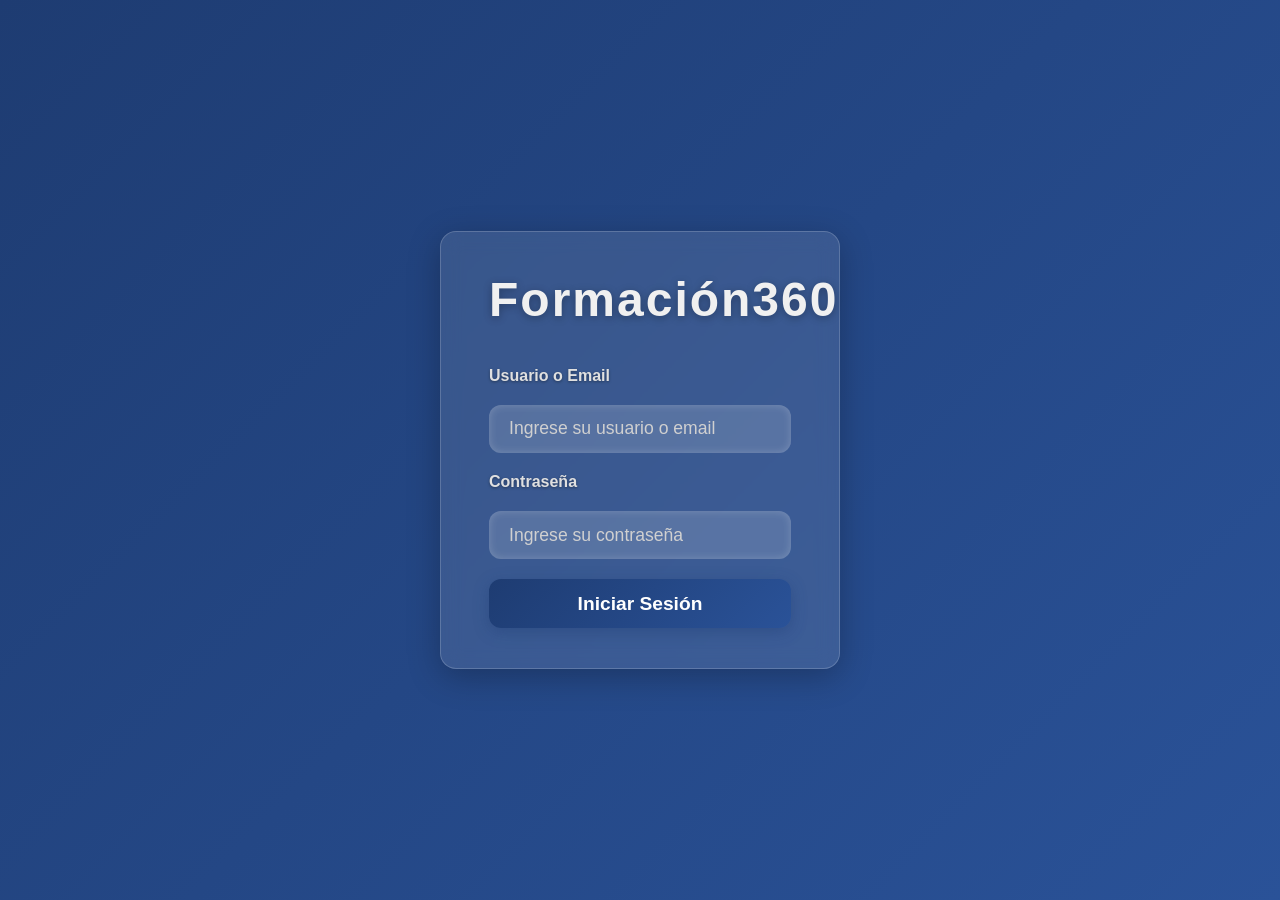
<file: index.html>
<!DOCTYPE html>
<html lang="es">
<head>
    <meta charset="UTF-8" />
    <meta name="viewport" content="width=device-width, initial-scale=1" />
    <title>Formación360 - Login</title>
    <link rel="stylesheet" href="styles.css" />
</head>
<body>
    <main class="login-container">
        <div class="login-box">
            <h1 class="logo">Formación360</h1>
            <form action="dashboard.html" method="get" class="login-form">
                <label for="username" class="input-label">Usuario o Email</label>
                <input type="text" id="username" name="username" placeholder="Ingrese su usuario o email" required />
                <label for="password" class="input-label">Contraseña</label>
                <input type="password" id="password" name="password" placeholder="Ingrese su contraseña" required />
                <button type="submit" class="btn-login">Iniciar Sesión</button>
            </form>
        </div>
    </main>
</body>
</html>
</file>
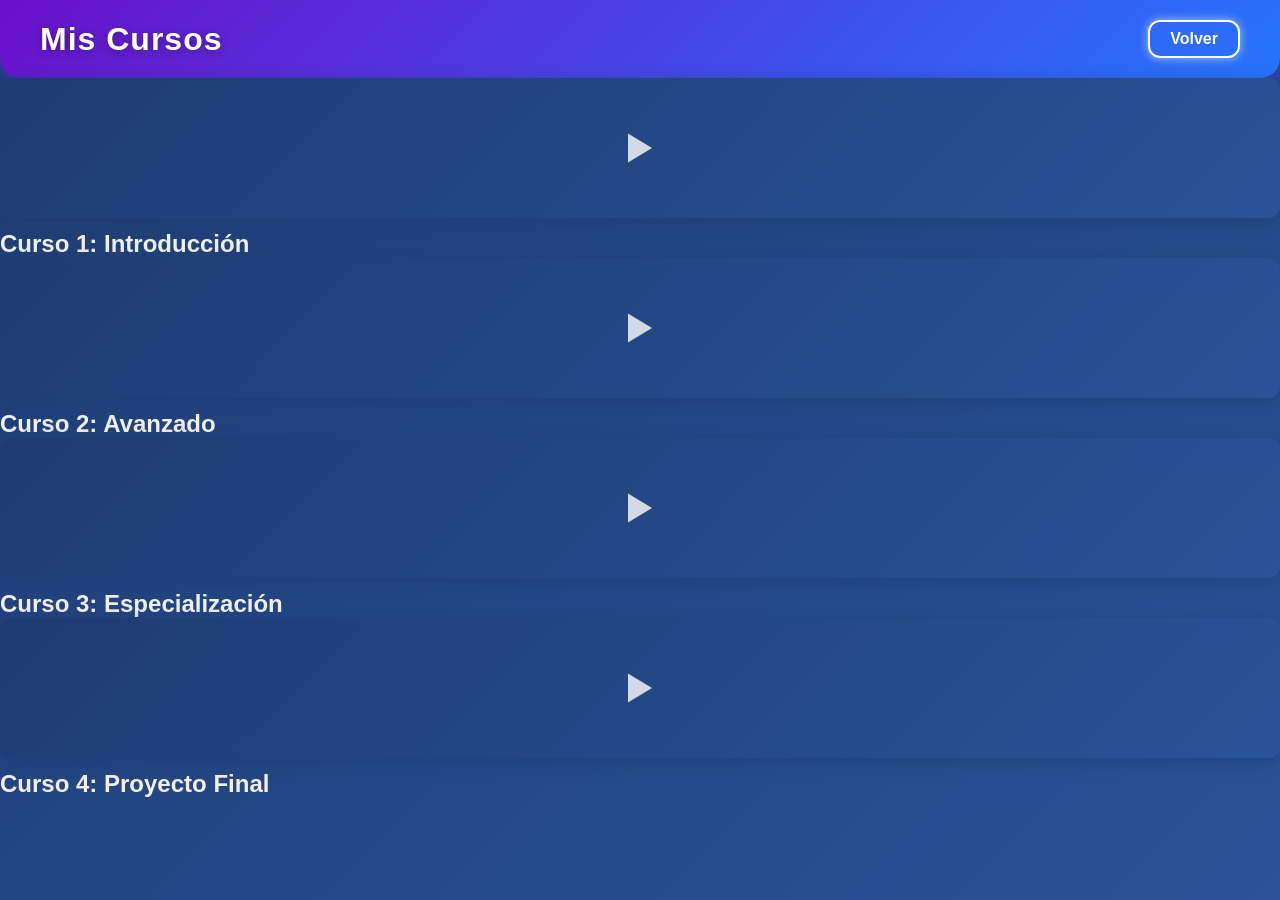
<file: cursos.html>
<!DOCTYPE html>
<html lang="es">
<head>
  <meta charset="UTF-8" />
  <meta name="viewport" content="width=device-width, initial-scale=1" />
  <title>Formación360 - Mis Cursos</title>
  <link rel="stylesheet" href="styles.css" />
</head>
<body>
  <header class="dashboard-header">
    <h1>Mis Cursos</h1>
    <a href="dashboard.html" class="btn-logout" aria-label="Volver al Dashboard">Volver</a>
  </header>
  <main class="cursos-main">
    <section class="cursos-section">
      <div class="curso-box">
        <div class="video-thumbnail" aria-label="Curso 1: Introducción"></div>
        <h2>Curso 1: Introducción</h2>
      </div>
      <div class="curso-box">
        <div class="video-thumbnail" aria-label="Curso 2: Avanzado"></div>
        <h2>Curso 2: Avanzado</h2>
      </div>
      <div class="curso-box">
        <div class="video-thumbnail" aria-label="Curso 3: Especialización"></div>
        <h2>Curso 3: Especialización</h2>
      </div>
      <div class="curso-box">
        <div class="video-thumbnail" aria-label="Curso 4: Proyecto Final"></div>
        <h2>Curso 4: Proyecto Final</h2>
      </div>
    </section>
  </main>

  <style>
    .video-thumbnail {
      width: 100%;
      height: 140px;
      background: linear-gradient(135deg, #1e3c72, #2a5298);
      border-radius: 12px;
      box-shadow: 0 4px 15px rgba(30, 60, 114, 0.6);
      margin-bottom: 0.75rem;
      position: relative;
      overflow: hidden;
    }

    .video-thumbnail::before {
      content: "";
      position: absolute;
      top: 50%;
      left: 50%;
      width: 48px;
      height: 48px;
      background: rgba(255, 255, 255, 0.8);
      clip-path: polygon(25% 20%, 75% 50%, 25% 80%);
      transform: translate(-50%, -50%);
      transition: background 0.3s ease;
    }

    .video-thumbnail:hover::before {
      background: rgba(255, 255, 255, 1);
      cursor: pointer;
    }
  </style>
</body>
</html>
</file>
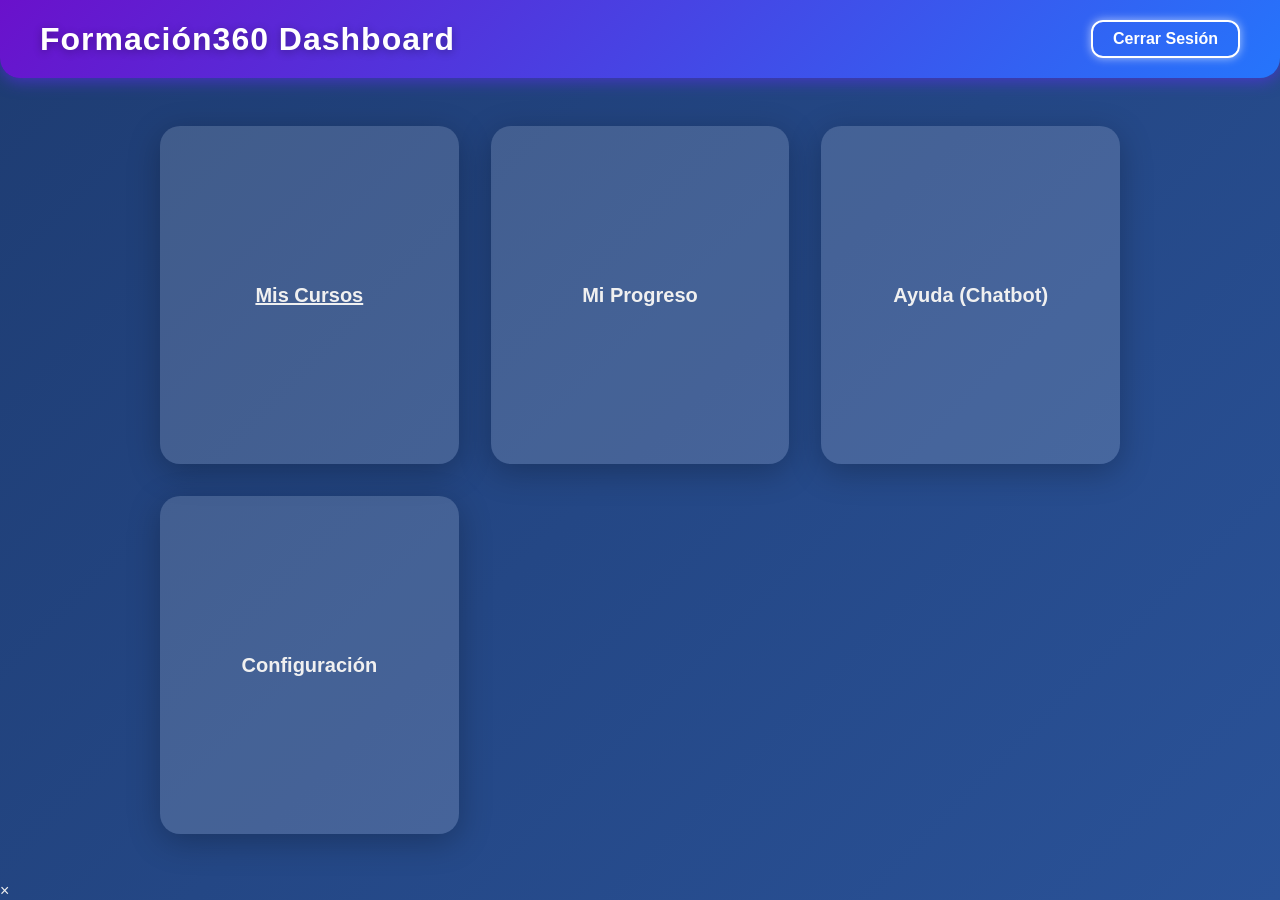
<file: dashboard.html>
<!DOCTYPE html>
<html lang="es">
<head>
    <meta charset="UTF-8" />
    <meta name="viewport" content="width=device-width, initial-scale=1" />
    <title>Formación360 - Dashboard</title>
    <link rel="stylesheet" href="styles.css" />
</head>
<body>
    <header class="dashboard-header">
        <h1>Formación360 Dashboard</h1>
        <a href="index.html" class="btn-logout" aria-label="Cerrar sesión">Cerrar Sesión</a>
    </header>
    <main class="dashboard-main">
        <section class="dashboard-section">
            <a href="cursos.html" class="dashboard-box" id="mis-cursos" role="button" tabindex="0">Mis Cursos</a>
            <div class="dashboard-box">Mi Progreso</div>
            <div class="dashboard-box" id="chatbot">Ayuda (Chatbot)</div>
            <div class="dashboard-box">Configuración</div>
        </section>
    </main>

    <!-- Modal -->
    <div id="modal" class="modal">
      <div class="modal-content">
        <span id="modal-close" class="modal-close">&times;</span>
        <p id="modal-message"></p>
      </div>
    </div>

    <script>
      const modal = document.getElementById('modal');
      const modalMessage = document.getElementById('modal-message');
      const modalClose = document.getElementById('modal-close');

      document.getElementById('mis-cursos').addEventListener('click', () => {
        modalMessage.textContent = 'La sección "Mis Cursos" está en construcción.';
        modal.style.display = 'block';
      });

      document.getElementById('chatbot').addEventListener('click', () => {
        modalMessage.textContent = 'El Chatbot no está disponible en esta versión.';
        modal.style.display = 'block';
      });

      modalClose.addEventListener('click', () => {
        modal.style.display = 'none';
      });

      window.addEventListener('click', (event) => {
        if (event.target === modal) {
          modal.style.display = 'none';
        }
      });
    </script>
</body>
</html>
</file>
<file: styles.css>
/* Reset and base */
* {
  box-sizing: border-box;
  margin: 0;
  padding: 0;
  font-family: 'Poppins', sans-serif;
}

@import url('https://fonts.googleapis.com/css2?family=Poppins:wght@400;600;700&display=swap');

body {
  background: linear-gradient(135deg, #1e3c72, #2a5298);
  color: #f0f0f0;
  min-height: 100vh;
  display: flex;
  flex-direction: column;
  font-weight: 400;
}

/* Login Screen */
.login-container {
  flex: 1;
  display: flex;
  justify-content: center;
  align-items: center;
  padding: 1rem;
}

.login-box {
  background: rgba(255, 255, 255, 0.1);
  padding: 2.5rem 3rem;
  border-radius: 16px;
  box-shadow: 0 8px 32px rgba(0, 0, 0, 0.25);
  width: 100%;
  max-width: 400px;
  text-align: center;
  backdrop-filter: blur(10px);
  border: 1px solid rgba(255, 255, 255, 0.18);
}

.logo {
  font-size: 3rem;
  font-weight: 700;
  margin-bottom: 2.5rem;
  color: #f0f0f0;
  letter-spacing: 2px;
  text-shadow: 0 2px 8px rgba(0, 0, 0, 0.3);
}

.login-form {
  display: flex;
  flex-direction: column;
  gap: 1.25rem;
}

.input-label {
  text-align: left;
  font-weight: 600;
  font-size: 1rem;
  color: #e0e0e0;
  text-shadow: 0 1px 3px rgba(0, 0, 0, 0.4);
}

input[type="text"],
input[type="password"] {
  padding: 0.85rem 1.25rem;
  border: none;
  border-radius: 12px;
  font-size: 1.1rem;
  transition: box-shadow 0.3s ease;
  background: rgba(255, 255, 255, 0.15);
  color: #f0f0f0;
  box-shadow: inset 0 0 8px rgba(255, 255, 255, 0.2);
}

input[type="text"]::placeholder,
input[type="password"]::placeholder {
  color: #d0d0d0;
}

input[type="text"]:focus,
input[type="password"]:focus {
  outline: none;
  box-shadow: 0 0 10px #2980b9;
  background: rgba(255, 255, 255, 0.25);
}

.btn-login {
  background: linear-gradient(135deg, #1e3c72, #2a5298);
  color: white;
  padding: 0.85rem 1rem;
  border: none;
  border-radius: 12px;
  font-size: 1.2rem;
  font-weight: 700;
  cursor: pointer;
  transition: background 0.4s ease;
  box-shadow: 0 4px 15px rgba(30, 60, 114, 0.4);
}

.btn-login:hover,
.btn-login:focus {
  background: linear-gradient(135deg, #2a5298, #1e3c72);
  outline: none;
  box-shadow: 0 6px 20px rgba(30, 60, 114, 0.7);
}

/* Dashboard Screen */
.dashboard-header {
  background: linear-gradient(135deg, #6a11cb, #2575fc);
  color: white;
  padding: 1.25rem 2.5rem;
  display: flex;
  justify-content: space-between;
  align-items: center;
  flex-wrap: wrap;
  box-shadow: 0 4px 15px rgba(101, 41, 255, 0.5);
  border-radius: 0 0 20px 20px;
}

.dashboard-header h1 {
  font-size: 2rem;
  font-weight: 700;
  letter-spacing: 1px;
  text-shadow: 0 2px 8px rgba(0, 0, 0, 0.3);
}

.btn-logout {
  background: transparent;
  border: 2px solid white;
  color: white;
  padding: 0.5rem 1.25rem;
  border-radius: 12px;
  font-weight: 600;
  text-decoration: none;
  cursor: pointer;
  transition: background 0.3s ease, color 0.3s ease, box-shadow 0.3s ease;
  box-shadow: 0 0 10px rgba(255, 255, 255, 0.6);
}

.btn-logout:hover,
.btn-logout:focus {
  background: white;
  color: #6a11cb;
  outline: none;
  box-shadow: 0 0 20px #6a11cb;
}

.dashboard-main {
  padding: 3rem 2rem;
  display: flex;
  justify-content: center;
  flex: 1;
}

.dashboard-section {
  display: grid;
  grid-template-columns: repeat(auto-fit, minmax(220px, 1fr));
  gap: 2rem;
  width: 100%;
  max-width: 960px;
}

.dashboard-box {
  background: rgba(255, 255, 255, 0.15);
  border-radius: 20px;
  box-shadow: 0 8px 32px rgba(0, 0, 0, 0.25);
  padding: 2rem;
  font-weight: 700;
  font-size: 1.25rem;
  color: #f0f0f0;
  display: flex;
  justify-content: center;
  align-items: center;
  min-height: 120px;
  text-align: center;
  transition: transform 0.3s ease, box-shadow 0.3s ease;
  cursor: default;
}

.dashboard-box:hover {
  transform: translateY(-8px);
  box-shadow: 0 12px 40px rgba(101, 41, 255, 0.7);
}

/* Responsive adjustments */
@media (max-width: 480px) {
  .login-box {
    padding: 2rem 2rem;
    max-width: 100%;
  }

  .dashboard-header {
    flex-direction: column;
    gap: 0.75rem;
    text-align: center;
  }

  .dashboard-section {
    grid-template-columns: 1fr;
  }
}
</file>
